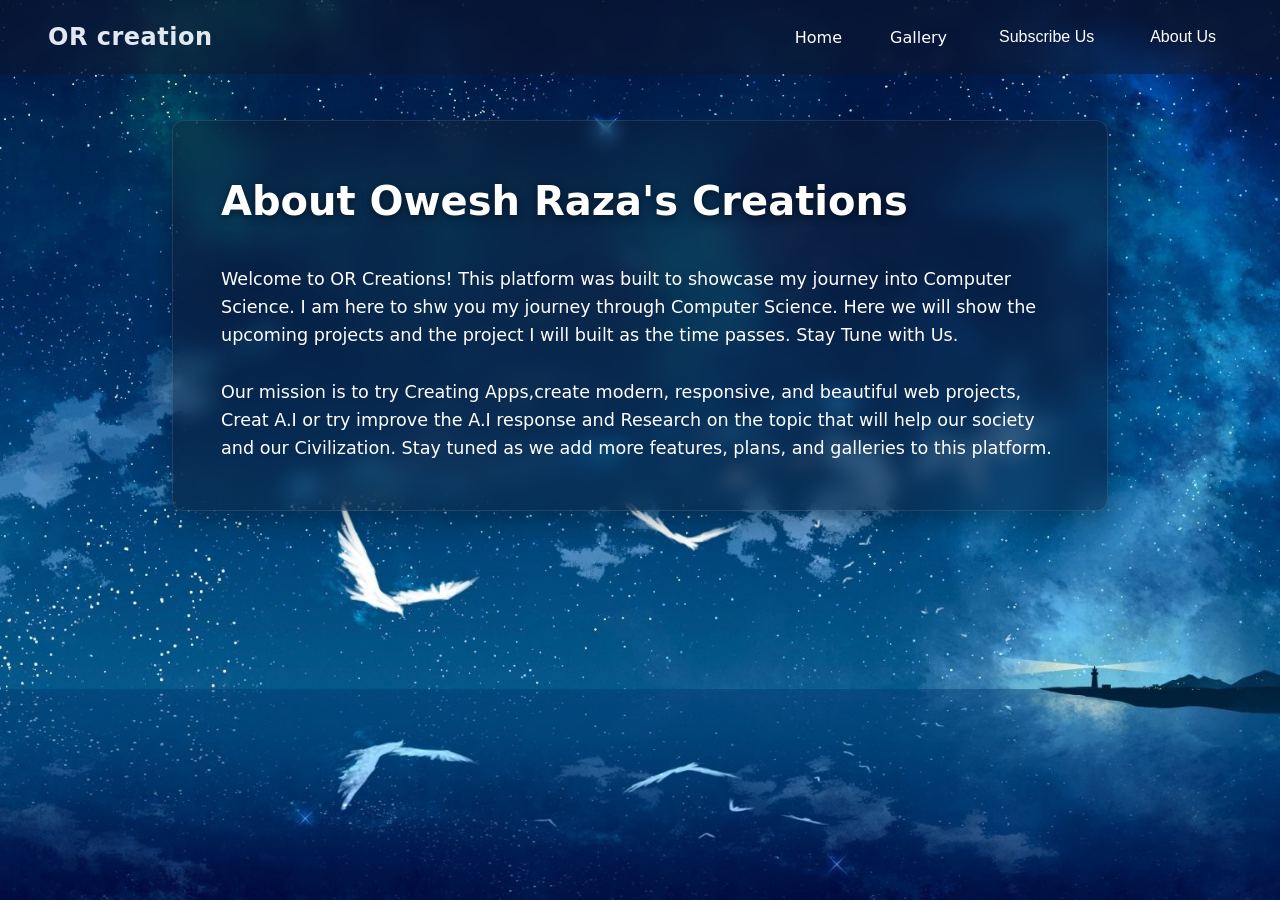
<file: About.html>
﻿<!DOCTYPE html>
<html lang="en">
<head>
    <meta charset="UTF-8">
    <meta name="viewport" content="width=device-width, initial-scale=1.0">
    <title>About Us - OR Creation</title>
    <link rel="stylesheet" href="style.css">
</head>
<body>


    <!-- Same header from index.html -->
    <header class="header">
        <div class="logo">OR creation</div>
        <nav>
            <ul class="nav-list">
                <li class="nav-item"><a href="index.html" class="nav-link">Home</a></li>
                <li class="nav-item"><a href="gallery.html" class="nav-link">Gallery</a></li>
                <li class="nav-item dropdown">
                    <button class="dropbtn">Subscribe Us</button>
                    <div class="dropdown-content">
                        <a href="#">Buy Plans</a>
                        <a href="#">Earn With Us</a>
                        <a href="#">Donate</a>
                    </div>
                </li>
                <li class="nav-item dropdown">
                    <button class="dropbtn">About Us</button>
                    <div class="dropdown-content">
                        <a href="projects.html">Projects</a>
                        <a href="about.html">About Us</a>
                    </div>
                </li>
            </ul>
        </nav>
    </header>


    <!-- New Page Content -->
    <main class="page-container">
        <div class="content-box">
            <h2>About Owesh Raza's Creations</h2>
            <p>Welcome to OR Creations! This platform was built to showcase my journey into Computer Science. I am here to shw you my journey through Computer Science. Here we will show the upcoming projects and the project I will built as the time passes. Stay Tune with Us.</p>
            <br>
            <p>Our mission is to try Creating Apps,create modern, responsive, and beautiful web projects, Creat A.I or try improve the A.I response and Research on the topic that will help our society and our Civilization. Stay tuned as we add more features, plans, and galleries to this platform.</p>
        </div>
    </main>


</body>
</html>
</file>
<file: style.css>
﻿/* 1. CSS RESET & GLOBAL VARIABLES */
:root {
    --primary-gradient: linear-gradient(45deg, #6F78FC, #9E76FC);
    --bg-overlay: rgba(15, 23, 42, 0.4);
    --text-color: #ffffff;
    --dropdown-bg: #ffffff;
    --dropdown-text: #1e293b;
    --border-dark: #232943;
}


* {
    margin: 0;
    padding: 0;
    box-sizing: border-box;
}


body {
    font-family: system-ui, -apple-system, BlinkMacSystemFont, 'Segoe UI', Roboto, sans-serif;
    color: var(--text-color);
    background: url('8.jpg') no-repeat center center / cover fixed;
    min-height: 100vh;
    overflow-x: hidden;
}


/* 2. CUSTOM SCROLLBAR */
::-webkit-scrollbar {
    width: 12px;
}


::-webkit-scrollbar-track {
    background: var(--border-dark);
}


::-webkit-scrollbar-thumb {
    background: var(--primary-gradient);
    border-radius: 6px;
}


/* 3. HEADER & NAVIGATION */
.header {
    display: flex;
    justify-content: space-between;
    align-items: center;
    padding: 1.25rem 3rem;
    background: var(--bg-overlay);
    backdrop-filter: blur(8px); /* Modern frosted-glass effect */
    position: fixed;
    top: 0;
    width: 100%;
    z-index: 100;
}


.logo {
    font-size: 1.5rem;
    font-weight: 700;
    color: #e2e8f0;
    letter-spacing: 0.5px;
}


.nav-list {
    display: flex;
    align-items: center;
    list-style: none;
    gap: 1.5rem;
}


.nav-link {
    color: var(--text-color);
    text-decoration: none;
    font-size: 1rem;
    padding: 0.5rem 0.75rem;
    transition: opacity 0.2s ease;
}


.nav-link:hover {
    opacity: 0.8;
}


/*  4. DROPDOWN COMPONENTS */
.dropdown {
    position: relative;
    display: inline-block;
}


.dropbtn {
    background: transparent;
    color: var(--text-color);
    padding: 0.5rem 1rem;
    font-size: 1rem;
    border: none;
    cursor: pointer;
    border-radius: 4px;
    transition: background-color 0.2s ease;
}


.dropbtn:hover {
    background-color: rgba(255, 255, 255, 0.1);
}


.dropdown-content {
    display: none;
    position: absolute;
    top: 100%;
    left: 0;
    background-color: var(--dropdown-bg);
    min-width: 160px;
    border-radius: 6px;
    box-shadow: 0 10px 25px -5px rgba(0, 0, 0, 0.3);
    overflow: hidden;
    z-index: 10;
}


.dropdown-content a {
    color: var(--dropdown-text);
    padding: 0.75rem 1rem;
    text-decoration: none;
    display: block;
    font-size: 0.9rem;
    transition: background-color 0.2s ease;
}


.dropdown-content a:hover {
    background-color: #f1f5f9;
}


.dropdown:hover .dropdown-content {
    display: block;
}


/*  5. HERO SECTION */
.hero {
    display: flex;
    flex-direction: column;
    justify-content: center;
    align-items: center;
    min-height: 100vh;
    text-align: center;
    padding: 0 1rem;
}


.hero-title {
    font-size: 3rem;
    font-weight: 700;
    margin-bottom: 2rem;
    text-shadow: 0 4px 12px rgba(0, 0, 0, 0.5);
}


.hero-actions {
    display: flex;
    gap: 1.5rem;
}


.hero-btn {
    border: 1px solid rgba(255, 255, 255, 0.3);
    padding: 0.75rem 1.5rem;
    font-size: 1.1rem;
    border-radius: 8px;
    background: rgba(255, 255, 255, 0.05);
}


.hero-btn:hover {
    background: rgba(255, 255, 255, 0.2);
}

/*  6. INNER PAGES (About, Gallery, etc.)  */
.page-container {
    padding: 120px 2rem 2rem 2rem; /* 120px top padding to prevent the fixed header from covering content */
    max-width: 1000px;
    margin: 0 auto;
    min-height: 100vh;
    text-align: center;
}


.page-container h2 {
    font-size: 2.5rem;
    margin-bottom: 2rem;
    text-shadow: 0 2px 8px rgba(0, 0, 0, 0.5);
}


.content-box {
    background: var(--bg-overlay);
    backdrop-filter: blur(10px);
    padding: 3rem;
    border-radius: 12px;
    border: 1px solid rgba(255, 255, 255, 0.1);
    text-align: left;
    line-height: 1.6;
    font-size: 1.1rem;
    box-shadow: 0 10px 30px rgba(0, 0, 0, 0.3);
}


/* Gallery Grid System */
.gallery-grid {
    display: grid;
    grid-template-columns: repeat(auto-fit, minmax(250px, 1fr));
    gap: 1.5rem;
}


.gallery-item {
    background: rgba(255, 255, 255, 0.1);
    backdrop-filter: blur(5px);
    border: 1px solid rgba(255, 255, 255, 0.2);
    height: 200px;
    border-radius: 8px;
    display: flex;
    align-items: center;
    justify-content: center;
    font-size: 1.2rem;
    transition: transform 0.3s ease, background 0.3s ease;
    cursor: pointer;
}


.gallery-item:hover {
    transform: translateY(-5px);
    background: rgba(255, 255, 255, 0.2);
}
</file>
